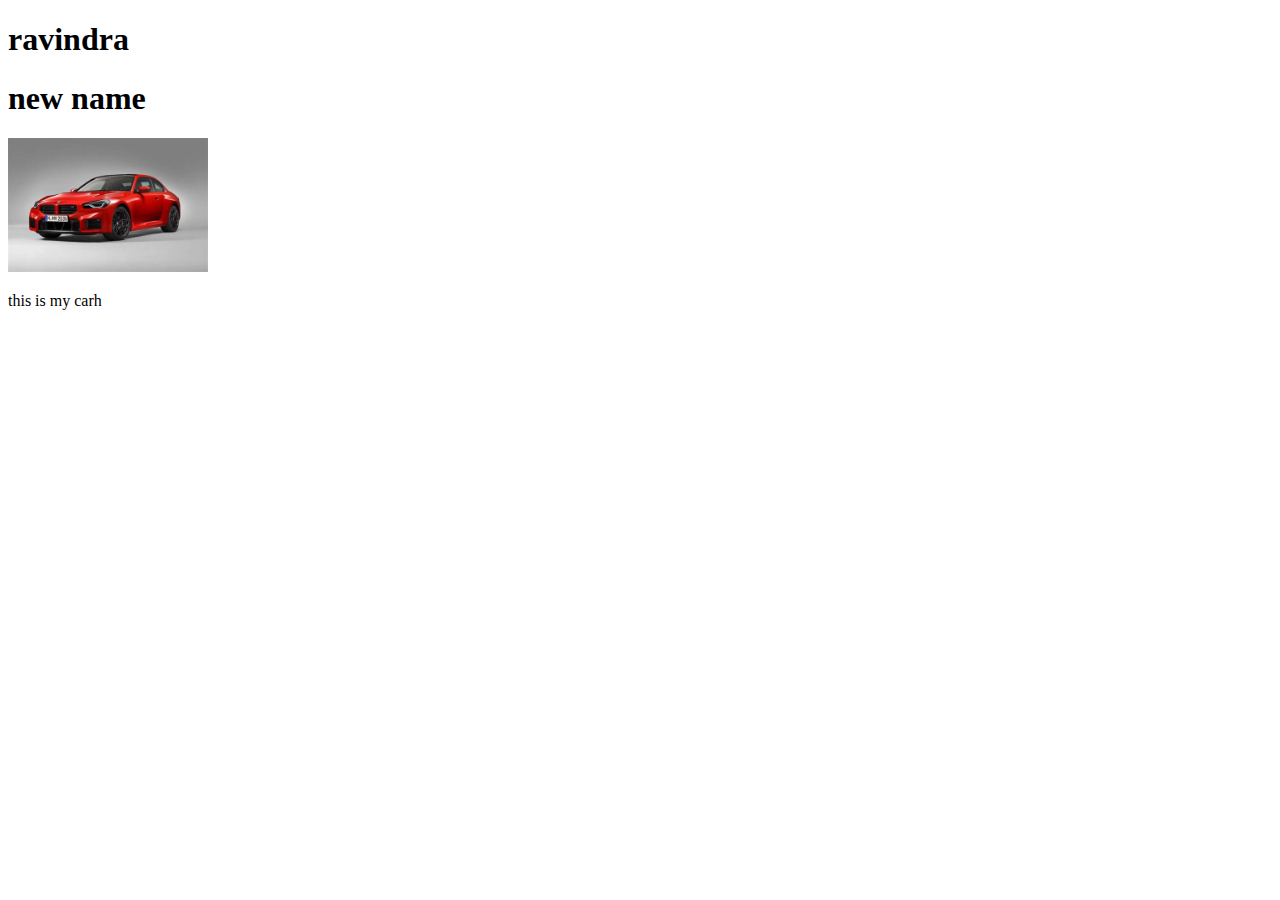
<file: index.html>
<!DOCTYPE html>
<html lang="en">
<head>
    <meta charset="UTF-8">
    <meta name="viewport" content="width=device-width, initial-scale=1.0">
    <title>my first website</title>
</head>
<body>
  <h1>ravindra</h1>
  <h1>new name</h1>
   <img width="200px" src="profile.jpg" alt="">
   <p>this is my carh</p>
</body>
</html>
</file>
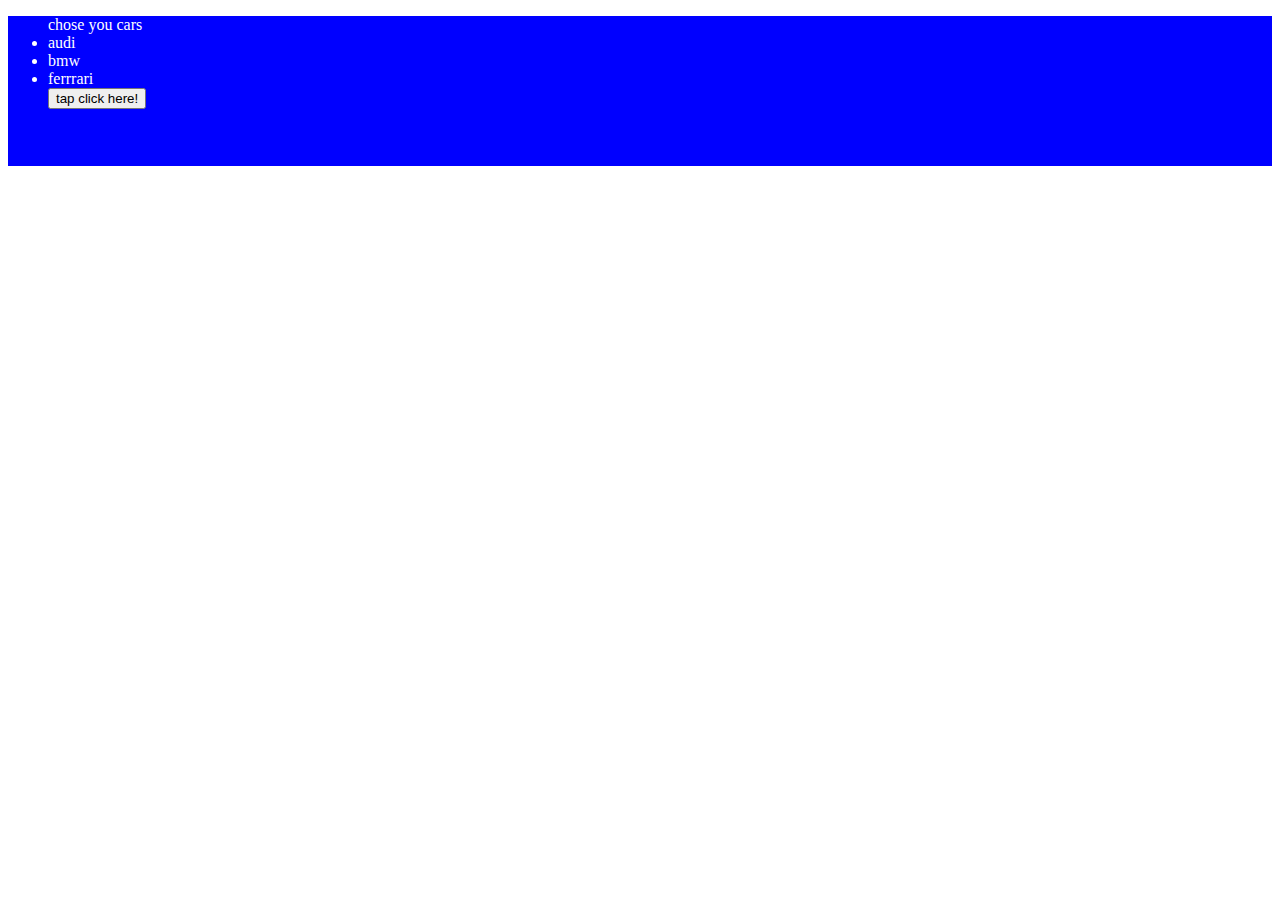
<file: new.html>
<!DOCTYPE html>
<html lang="en">
<head>
    <meta charset="UTF-8">
    <meta name="viewport" content="width=device-width, initial-scale=1.0">
    <title>Document</title>
    <link rel="stylesheet" href="style.css"/>
</head>
<body>
    <div>
        <ul>chose you cars
            <li>audi</li>
            <li>bmw</li>
            <li>ferrrari</li>
            <button>tap click here!</button>
        </ul>
    </div>
    <script src="new.js"></script>
</body>
</html>
</file>
<file: style.css>
div{
    height: 150px;
    width: 50;
    background-color: blue;
    color: white;
}
</file>
